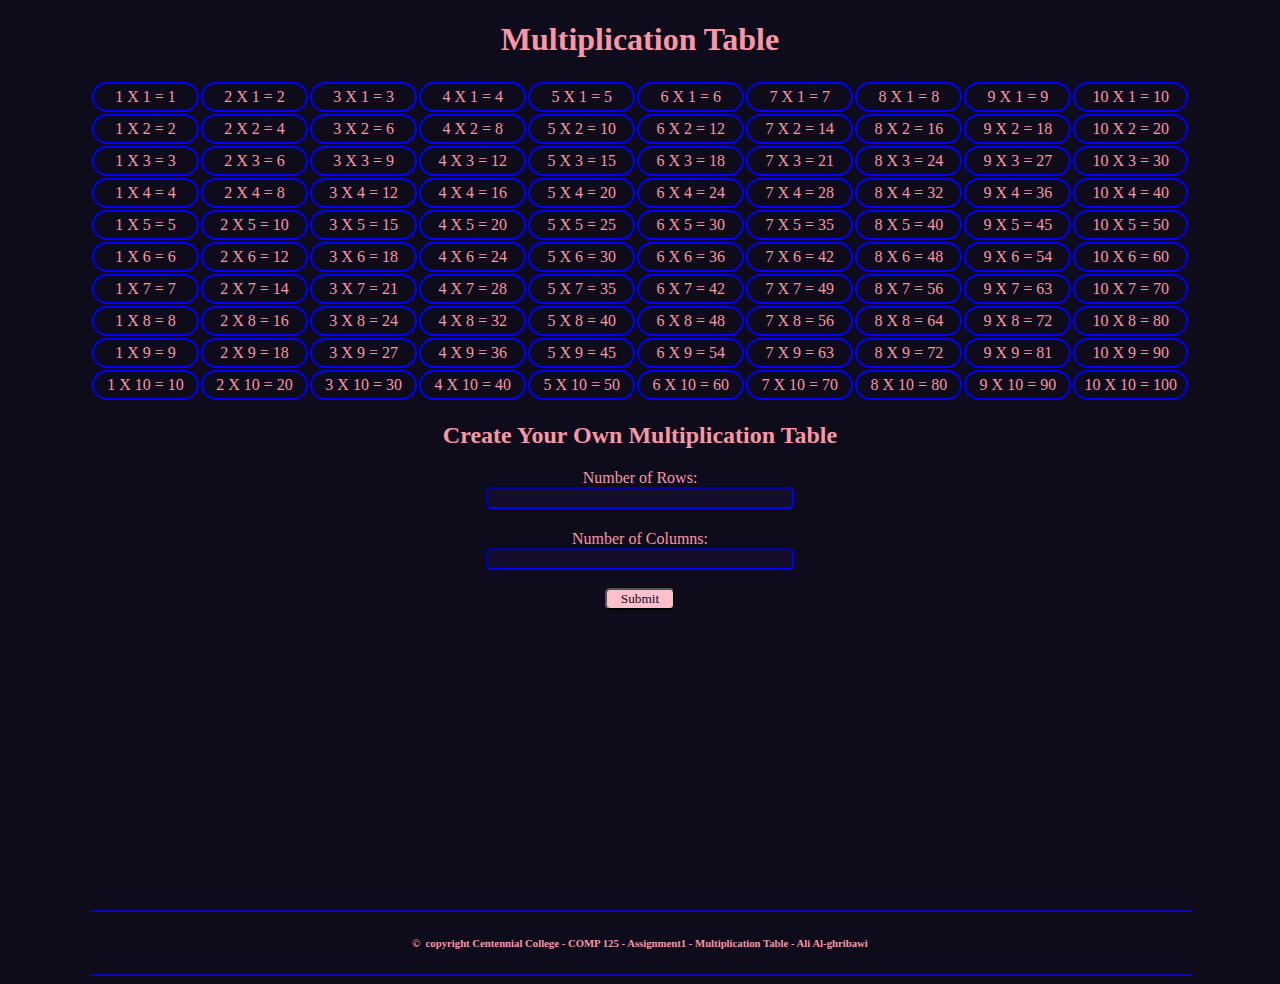
<file: index.html>
<!DOCTYPE html>
<!--Created by: Ali Al-gharibawi- 301238399, on:Jan26,2023-->
<html>
<head>
<title>Multiplication Table</title>
<link rel="stylesheet" href="MyMultiplicationTable.css">
</head>
<body>
<h1>Multiplication Table</h1>
    <div id="table"></div>
    <h2>Create Your Own Multiplication Table</h2>

    <form onsubmit="createTableByUserInput();return false">
        <label for="numOfRows">Number of Rows:</label><br>
        <input type="text" style="background-color: rgb(20, 13, 43);
         border-color: blue; border-radius: 5px; width: 300px;color: pink;" id="numOfRows" name="numOfRows" index="1" value=""><br>
        <h1></h1>
        <label for="numOfCols">Number of Columns:</label><br>
        <input type="text" style="background-color: rgb(20, 13, 43); 
         border-radius: 5px; border-color: blue; width: 300px;color: pink" id="numOfCols" name="numOfCols" index="2" value=""><br><br>
        <input type="submit" style="background-color: pink; color: rgb(13, 13, 32); border-radius: 5px; 
        width: 70px;" index="3" value="Submit">
    </form> 
    <script src="MyMultiplicationTable.js" defer></script>
   <div id="copyR">
    <hr style="border-style: inset; border-color: blue; border-width: 1px;width: 100%;">        
    <h6>&copy;&nbsp;&nbsp;copyright Centennial College - COMP 125 - Assignment1 - Multiplication Table - Ali Al-ghribawi  </h6> 
    <hr style="border-style: inset; border-color: blue; border-width: 1px;width: 100%;">
   </div>
</body>
</html>
</file>
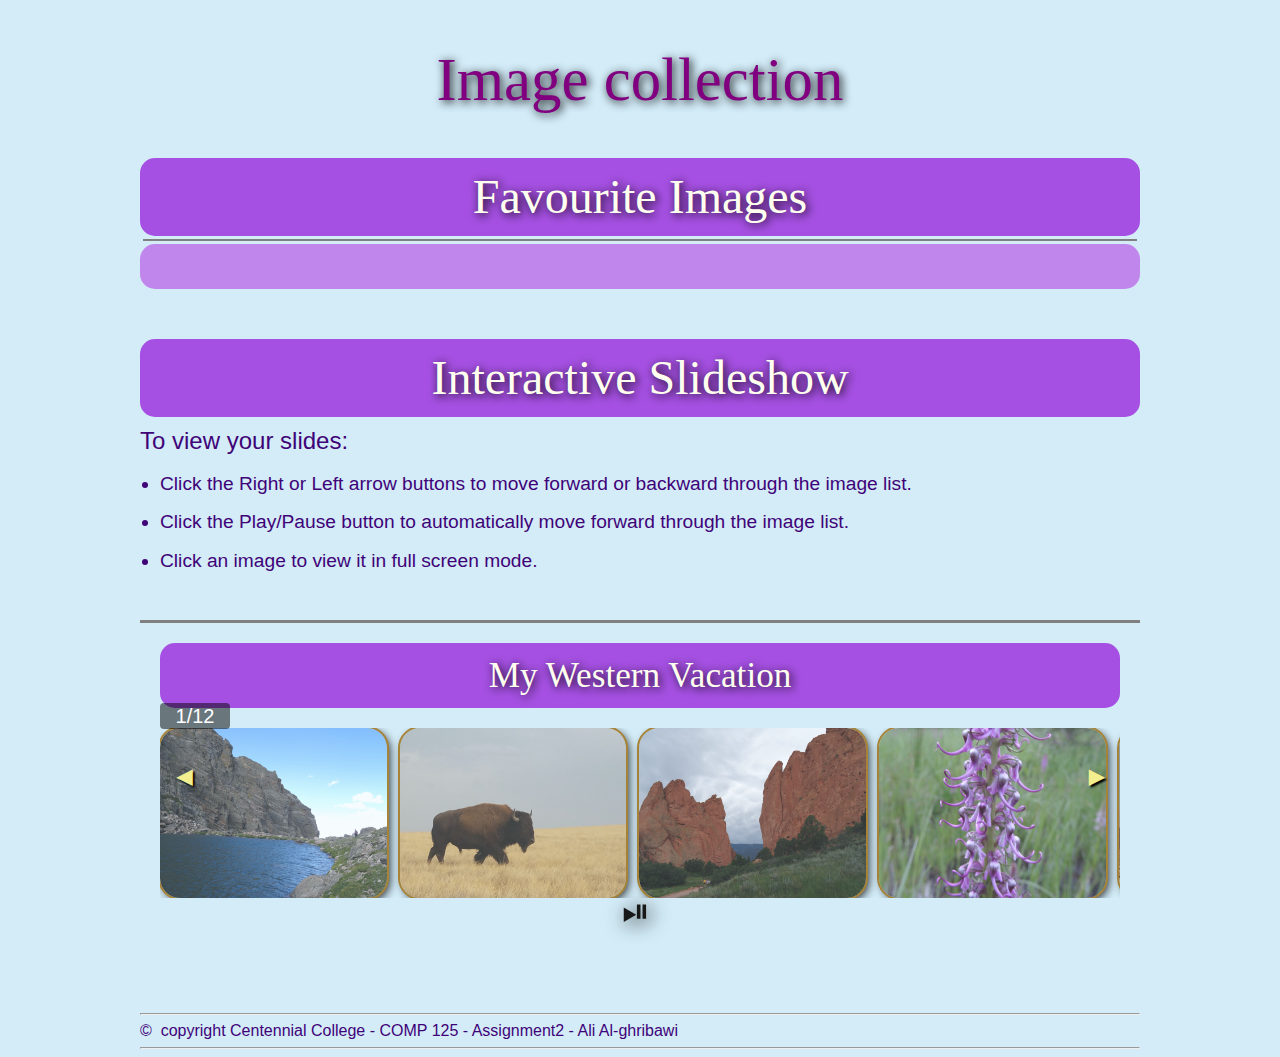
<file: js05_txt.html>
<!DOCTYPE html>
<html>
<head>
   <!--
      JavaScript 7th Edition
      Chapter 5
      Chapter Case

      Author: Ali Al-gharibawi
      Date:   March5,2023

      Filename: js05.html
   -->
   <meta charset="utf-8" />
   <!--<meta name="viewport" content="width=device-width,initial-scale=1.0">-->
   <title>Chapter 5 Case Problem</title>
   <link rel="stylesheet" href="styles.css" />
   <link rel="stylesheet" href="lightbox.css" />
</head>

<body>
   <article>
      
      <h1>Image collection</h1>
      <h2>Favourite Images</h2>
      <hr>
      <div id="favImgs"></div>
      
         <h2>Interactive Slideshow</h1>
      <p>To view your slides:</p>
      <ul>
         <li>Click the Right or Left arrow buttons to move forward or backward through the image list.</li>
         <li>Click the Play/Pause button to automatically move forward through the image list.</li>
         <li>Click an image to view it in full screen mode.</li>
      </ul>   
   </article>

   <div id="lightbox"></div>

   <div class="copyRight">
      <hr>
      <h6>&copy;&nbsp;&nbsp;copyright Centennial College - COMP 125 - Assignment2 - Ali Al-ghribawi  </h6>
      <hr>
   </div>

   <script defer src="./js05_txt.js"></script>
   <script defer src="./lightbox_data.js"></script>
</body>
</html>
</file>
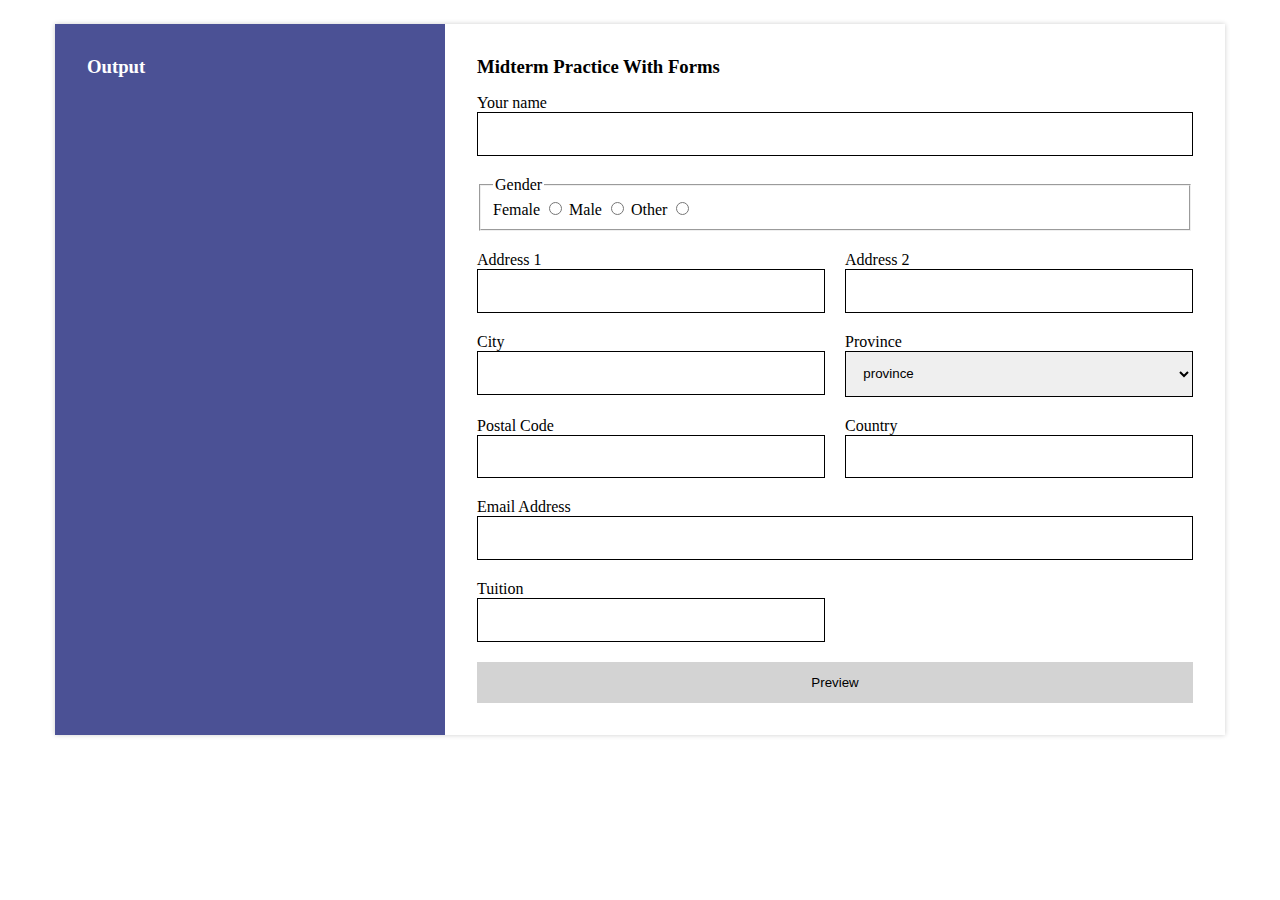
<file: midterm_practice.html>
<!DOCTYPE html>
<html>
<head>
   <!--
      Midterm Practice
      Author: 
      Date:  
   -->
   <meta charset="utf-8" />
   <meta name="viewport" content="width=device-width,initial-scale=1.0">
   <title>Midterm Practice</title>
   <link rel="stylesheet" href="midterm_practice.css" />
</head>

<body>
   <div class="contain">

      <div class="wrapper">
        <div class="contacts">
          <h3>Output</h3>
    
          <ul id="output">
            <li></li>
            <li></li>
            <li></li>
            <li></li>
            <li></li>
            <li></li>
            <li></li>
            <li></li>
          </ul>
        </div>
    
        <div class="form" >
          <h3>Midterm Practice With Forms</h3>
          <form name="myForm" id ="form" action="">
            <div class="input-wrapper full-width">
              <label for="fullName">Your name</label>
              <input id="fullName" name="fullName" type="text">
            </div>

            <div class="input-wrapper full-width">
              <fieldset id="gender">
                <legend>Gender</legend>
                <label for="female">Female</label>
                <input name="gender" id="female" value="female" type="radio" required />               
                <label for="male">Male</label>             
                <input name="gender" id="male" value="male" type="radio" />
                <label for="other">Other</label>                             
                <input name="gender" id="other" value="other" type="radio"/>
              </fieldset> 
            </div>
            <div class="input-wrapper">
              <label for="address1">Address 1</label>
              <input id="address1"type="text">
            </div>
            <div class="input-wrapper">
               <label for="address2">Address 2</label>
               <input id="address2" type="text">
             </div>
            <div class="input-wrapper">
              <label for="city">City</label>
              <input id="city" type="text">
            </div>
            <div class="input-wrapper">
               <label for="province">Province</label>
               <select id="province" name="province">
                  <option value="province">province</option>
                  <option value="ON">ON</option>
                  <option value="BC">BC</option>
                  <option value="QC">QC</option>
                  <option value="NS">NS</option>
                  <option value="PE">PE</option>
                  <option value="AB">AB</option>
               </select>
             </div>
             <div class="input-wrapper">
               <label for="postalCode">Postal Code</label>
               <input id="postalCode" type="text">
             </div>
             <div class="input-wrapper">
               <label for="country">Country</label>
               <input id="country" type="text">
             </div>
            <div class="input-wrapper full-width">
               <label for="email">Email Address</label>
               <input id="email" type="text">
             </div>
             <div class="input-wrapper">
              <label for="tuition">Tuition</label>
              <input id="tuition" type="text" readonly>
            </div>
            <div class="full-width">
              <button id="preview" type="submit">Preview</button>
            </div>
          </form>
        </div>
      </div>
    </div>
    <script src="midterm_practice.js" defer></script>
</body>
</html>
</file>
<file: MyMultiplicationTable.css>
/*Created by: Ali Al-gharibawi- 301238399, on:Jan26,2023*/
*{
    width: 1100px;
    margin-left: auto;
    margin-right: auto;
    background-color:rgb(14, 12, 26) ;
    text-align: center;
    align-items: center;
    color: rgb(249, 150, 167);
    
    font-family: 'Segoe UI';
}
table {
    max-width: 1100px; 
    
}

td{
    border-collapse: collapse;
    border: solid blue 2px;
    border-radius: 15px;
    padding: 4px;
    
}
form,h1,h2{
    align-items: center;
}

#copyR{
    margin-top: 300px;
}
</file>
<file: styles.css>
/*  JavaScript 7th Edition
    Chapter 5
    Chapter Case

    Filename: styles.css
*/

/* apply a natural box layout model to all elements */
* {
   -moz-box-sizing: border-box;
   -webkit-box-sizing: border-box;
   box-sizing: border-box;
}

/* reset rules */
html, body, div, span, applet, object, iframe,
h1, h2, h3, h4, h5, h6, p, blockquote, pre,
a, abbr, acronym, address, big, cite, code,
del, dfn, em, img, ins, kbd, q, s, samp,
small, strike, strong, sub, sup, tt, var,
b, u, i, center,
dl, dt, dd, ol, ul, li,
fieldset, form, label, legend,
table, caption, tbody, tfoot, thead, tr, th, td,
article, aside, canvas, details, embed, 
figure, figcaption, footer, header, hgroup, 
menu, nav, output, ruby, section, summary,
time, mark, audio, video {
   margin: 0;
   padding: 0;
   border: 0;
   font-size: 100%;
   font: inherit;
   vertical-align: baseline;
}

/* HTML5 display-role reset for older browsers */
article, aside, details, figcaption, figure, 
footer, header, hgroup, menu, nav, section {
   display: block;
}

body {
   line-height: 1;
   width: 1000px;
   background: rgb(211, 236, 248);
   margin: 0 auto;
   font-family: Arial, Helvetica, sans-serif; 
   color: rgb(63, 3, 120);
}

ol, ul {
   list-style: none;
}

/* article styles */

article {
   width: 100%;
   margin: 0 auto;
   
}

article > h1 {
   
   font-size: 3.8em;
   text-align: center;
   color: purple;
   text-shadow: 2px 2px 10px black;
   font-family: Baskerville, "Palatino Linotype", Palatino, "Century Schoolbook L", "Times New Roman", "serif";
   margin: 50px 0 20px 0;
}

article > h2 {
   font-size: 3em;
   text-align: center;
   color: ivory;
   text-shadow: 2px 2px 10px black;
   font-family: Baskerville, "Palatino Linotype", Palatino, "Century Schoolbook L", "Times New Roman", "serif";
   margin: 47px 0  0;
   padding-top: 15px;
   padding-bottom: 15px;
   background-color: rgb(165, 80, 226);
   border-radius: 15px;
}
article > hr{
   margin: 3px;
   border-style: solid;
}

article > p {
   font-size: 1.5em;
   line-height: 2;
}

article > ul {
   list-style-type: disc;
   font-size: 1.2em;
   line-height: 2;
   padding-left: 20px;
   padding-bottom: 40px;
   border-bottom: 3px solid gray;
}

.copyRight{
   position: relative;
   margin-top: 200px;
}
</file>
<file: midterm_practice.css>
* {
   box-sizing: border-box;
 }
 
 body {
   padding: 1rem;
 }
 
 .contain{
   max-width: 1170px;
   margin-left: auto;
   margin-right: auto;
   padding: 1em;
 }
 @media (min-width: 600px) {
   .contain {
     padding: 0;
   }
 }
 
 h3,
 ul {
   margin: 0;
 }
 
 h3 {
   margin-bottom: 1rem;
 }
 
input:focus,
 textarea:focus,
 select:focus {
   outline: 3px solid gold;
 }
 
input,
 textarea,
 select,
 button {
   width: 100%;
   border: 1px solid #000;
 }

 .wrapper {
   box-shadow: 0 0 5px 0 rgba(0, 0, 0, 0.2);
 }
 .wrapper > * {
   padding: 1em;
 }
 @media (min-width: 700px) {
   .wrapper {
     display: grid;
     grid-template-columns: 1fr 2fr;
   }
   .wrapper > * {
     padding: 2em 2em;
   }
 }
 
 ul {
   list-style: none;
   padding: 0;
 }
 
 .contacts {
   background: #4b5195;
   color: #fff;
 }
 
 .form {
   background: #fff;
 }
 
 form {
   display: grid;
   grid-template-columns: 1fr 1fr;
   grid-gap: 20px;
 }

 form > label {
   display: block;
 }
 .input-wrapper {
   margin: 0;
 }
 
 .full-width {
   grid-column: 1 / 3;
 }
 
 button,
 input,
 select,
 textarea {
   padding: 1em;
 }
 
 button {
   background: lightgrey;
   width: 100%;
   border: 0;
 }
button:hover, button:focus {
   background: gold;
   outline: 0;
 }
 
 #gender input {
  width: fit-content;
 }
</file>
